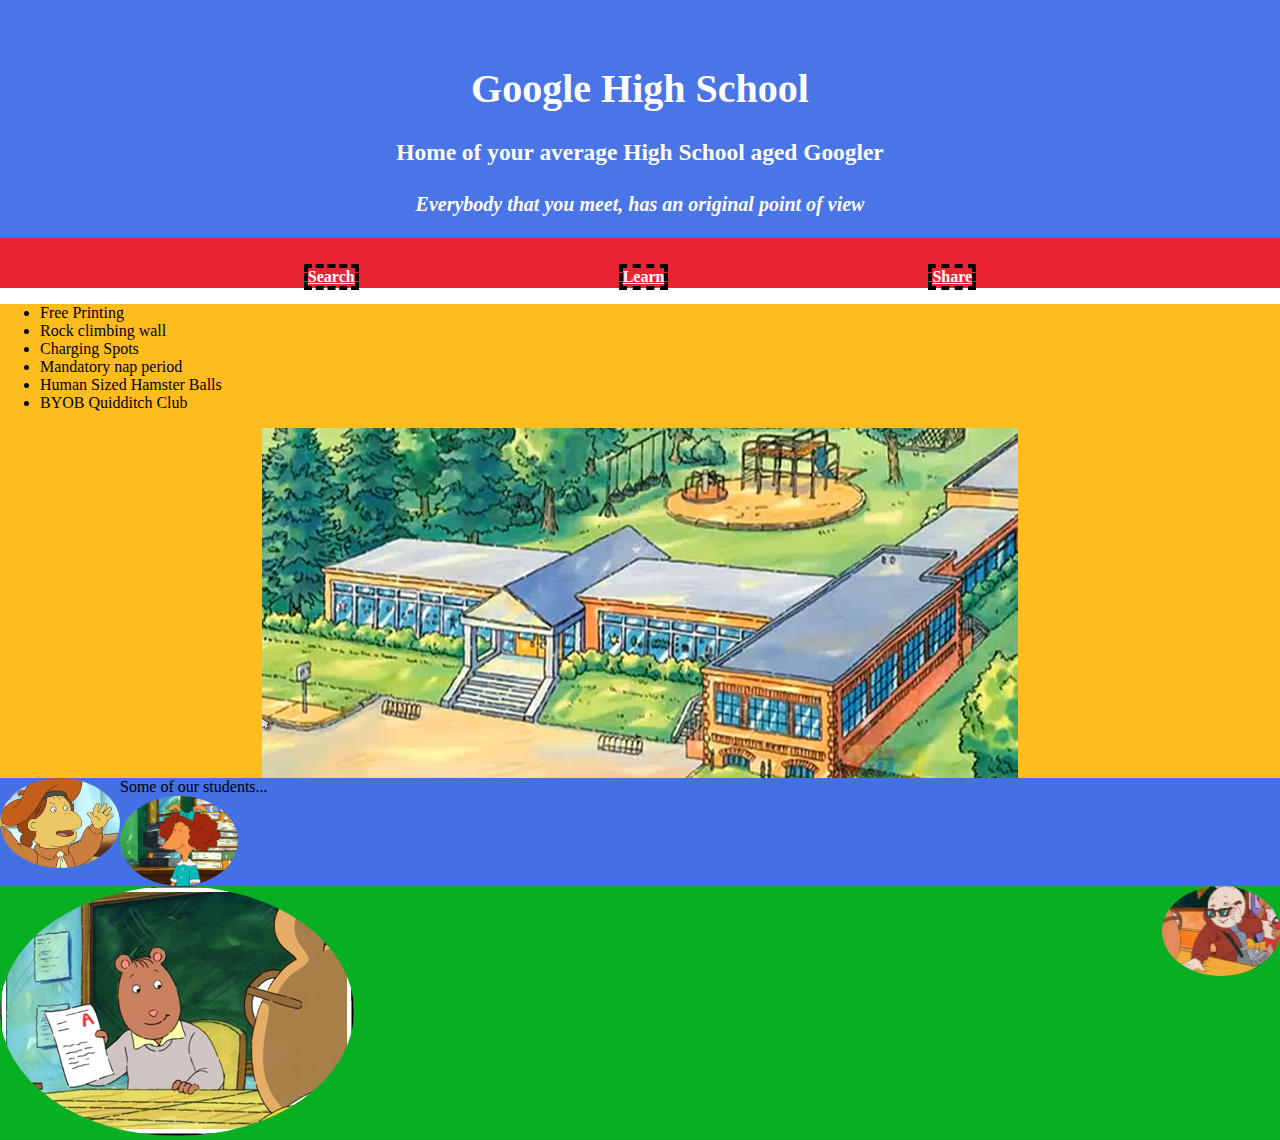
<file: html-css/labs/fixer-upper/index.html>
<!--
  Copyright 2018 Google LLC

  Licensed under the Apache License, Version 2.0 (the "License");
  you may not use this file except in compliance with the License.
  You may obtain a copy of the License at

       http://www.apache.org/licenses/LICENSE-2.0

  Unless required by applicable law or agreed to in writing, software
  distributed under the License is distributed on an "AS IS" BASIS,
  WITHOUT WARRANTIES OR CONDITIONS OF ANY KIND, either express or implied.
  See the License for the specific language governing permissions and
  limitations under the License.
-->
<!DOCTYPE html>
<head>
  <meta charset="UTF-8">
  <title>Google High School</title>
  <link rel="stylesheet" href="style.css">
</head>
<body>
  <div id="header">
    <h1>Google High School</h1>
    <h3>Home of your average High School aged Googler</h3>
    <h4> Everybody that you meet, has an original point of view</h4>
    <!-- Insert your super clever slogan that may or may not have several puns in it -->
  </div>
  <div id="links">
    <a class="link" href="http://google.com">Search</a>
    <!-- Change the two tags below so the links connect to your favorite place to study and share -->
    <a class="link" href="https://quizlet.com/">Learn</a>
    <a class="link" href="http://facebook.com">Share</a>
  </div>
  <div id="info">
    <ul>
      <li> Free Printing </li>
      <li> Rock climbing wall </li>
      <li> Charging Spots </li>
      <li> Mandatory nap period</li>
      <li> Human Sized Hamster Balls </li>
      <li> BYOB Quidditch Club </li>
    </ul>

    <img class = "building" src ="school.png" style="height:350px;" />
    <!-- Insert your list of things that make google high school great here -->
    <!-- Insert an image of google high school here -->
  </div>



  <!--  <img src="buster.jpeg" style="height:90px;" />
    <img src="prunella.png" style="height:90px;" />
    <img src="studious.jpg" style="height:90px;" /> -->

  <div id="container">
    <head> Some of our students... </head>
    <div id="student1" style="float:left;">
      <img id="muffy" src="muffy.png" align="left" style="height:90px;"/>
    </div>

    <div id="student2" style="float:center;">
      <img id="prunella" src="prunella.png" align="center" style="height:90px;"/>
    </div>

    <div id="student3" style="float:right;">
      <img id="buster" src="buster.jpeg" align="right" style="height:90px;"/>
    </div>
  </div>

<div id="final">
  <img id="studious" src="studious.jpg"/>
</div>

  </div>
</body>
</file>
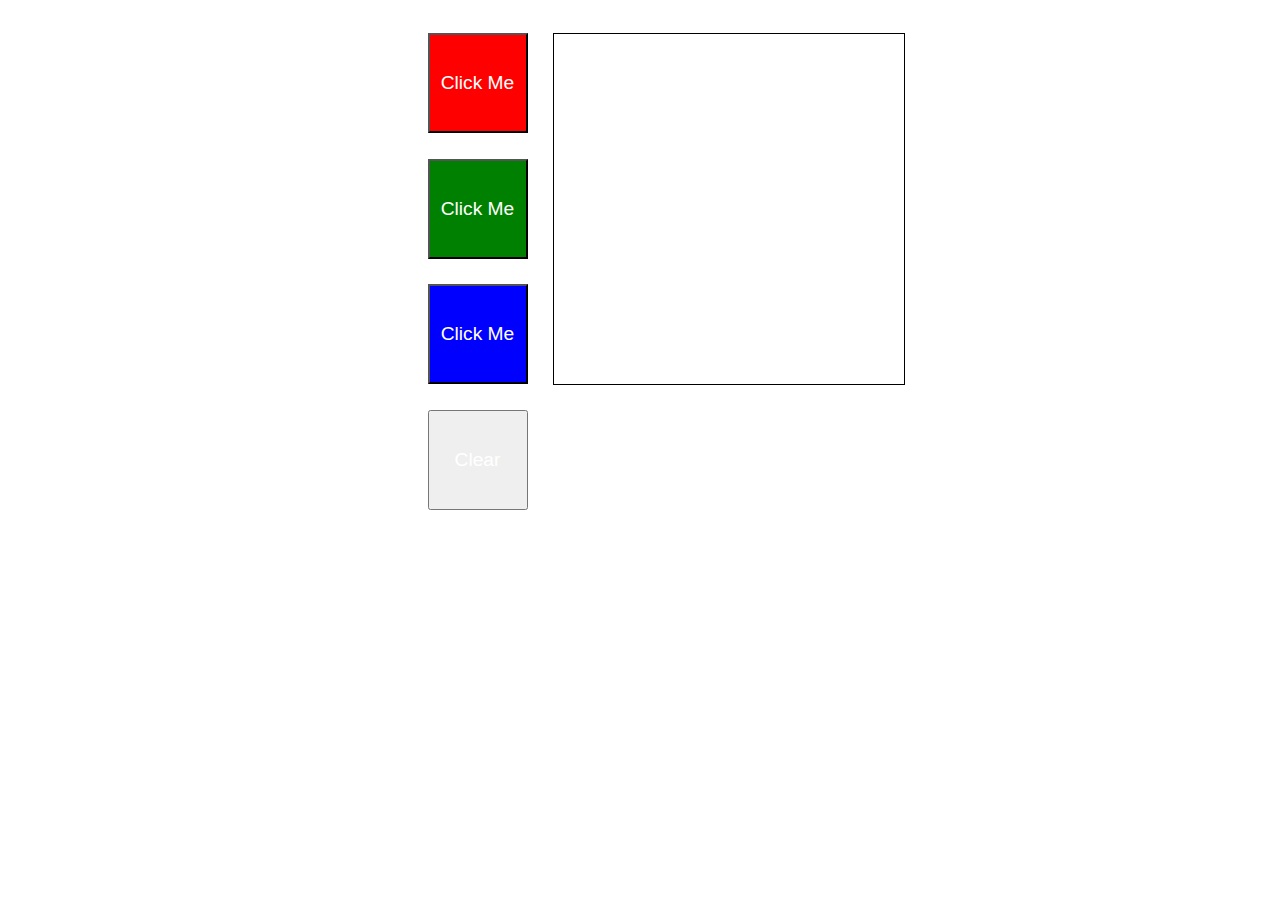
<file: javaScript/labs/Color_Buttons/index.html>
<!--
  Copyright 2018 Google LLC

  Licensed under the Apache License, Version 2.0 (the "License");
  you may not use this file except in compliance with the License.
  You may obtain a copy of the License at

       http://www.apache.org/licenses/LICENSE-2.0

  Unless required by applicable law or agreed to in writing, software
  distributed under the License is distributed on an "AS IS" BASIS,
  WITHOUT WARRANTIES OR CONDITIONS OF ANY KIND, either express or implied.
  See the License for the specific language governing permissions and
  limitations under the License.
-->
<!DOCTYPE html>
<html>
  <head>
    <meta charset="UTF-8">
    <title>title</title>
  <link rel="stylesheet" href="style.css">
  </head>
  <body>

    <div class="container">
      <button class="btn" id="red">Click Me</button>
      <button class="btn" id="green">Click Me</button>
      <button class="btn" id="blue" >Click Me</button>
      <button class="btn" id="clear" > Clear</button>

      <div id="responseBox"></div>
    </div>

  <script src="script.js"></script>
  </body>
</html>
</file>
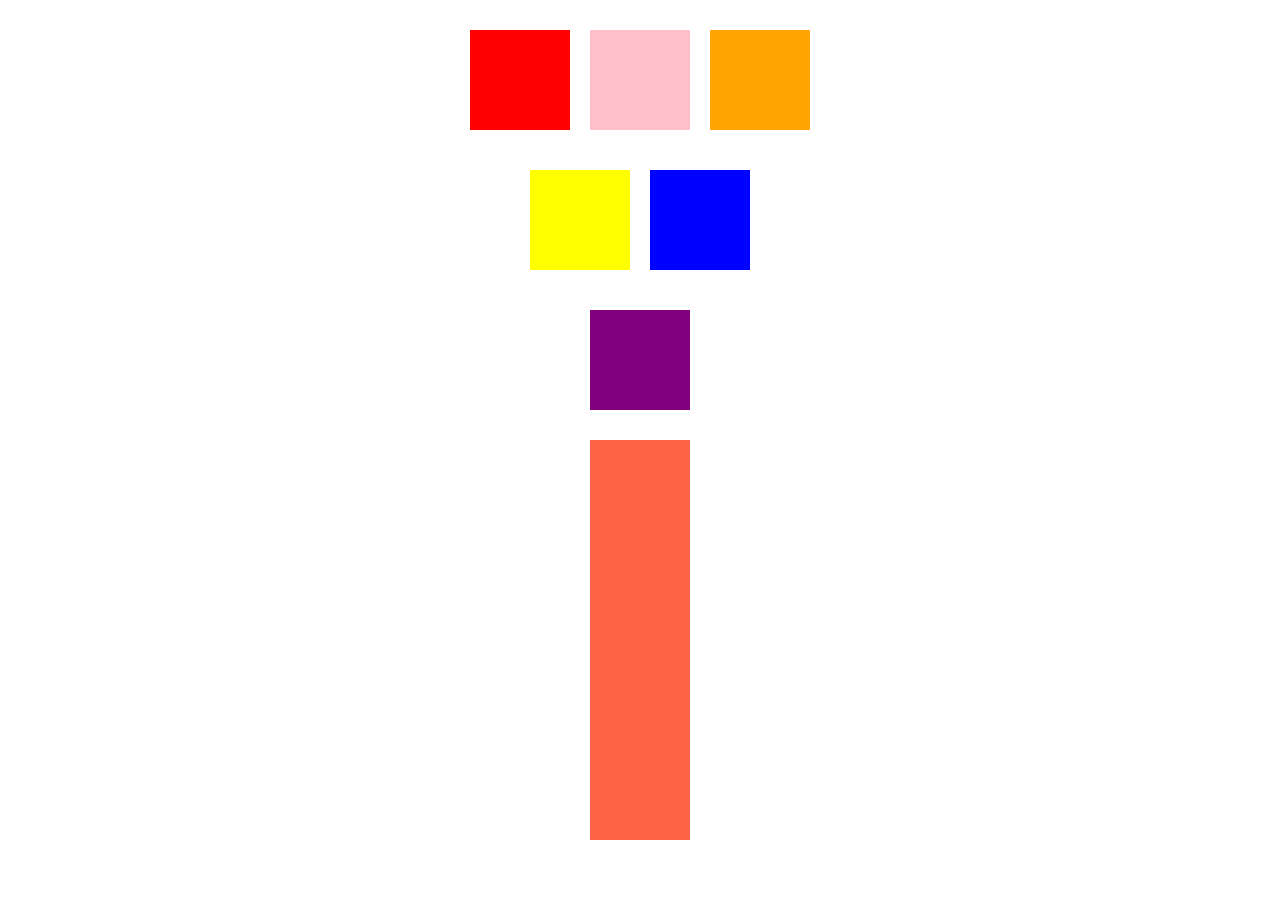
<file: javaScript/labs/DOM_Quest/index.html>
<!--
  Copyright 2018 Google LLC

  Licensed under the Apache License, Version 2.0 (the "License");
  you may not use this file except in compliance with the License.
  You may obtain a copy of the License at

       http://www.apache.org/licenses/LICENSE-2.0

  Unless required by applicable law or agreed to in writing, software
  distributed under the License is distributed on an "AS IS" BASIS,
  WITHOUT WARRANTIES OR CONDITIONS OF ANY KIND, either express or implied.
  See the License for the specific language governing permissions and
  limitations under the License.
-->
<!DOCTYPE html>
<html>
  <head>
    <meta charset="UTF-8">
    <title>title</title>
  <link rel="stylesheet" href="style.css" type="text/css">
  </head>
  <body>
    <div class = "container" id = "container1">
      <div class = "box" id = "box1"></div>
      <div class = "box" id = "box2"></div>
      <div class = "box" id = "box3"></div>
    </div>
    <div class = "container" id = "container2">
      <div class = "box active" id = "box4"> </div>
      <div class ="box" id = "box5"> </div>
    </div>
    <div class = "container" id = "container3">
      <div class = "box" id = "box6"></div>
    </div>
    <div class = "container" id = "container4">
      <div class = "rectangle" id = "rect"></div>
    </div>
  <script src="scripts/clickEvents.js" type="text/javascript"></script>
  <script src = "scripts/windowEvents.js" type = "text/javascript"></script>
</body>
</html>
</file>
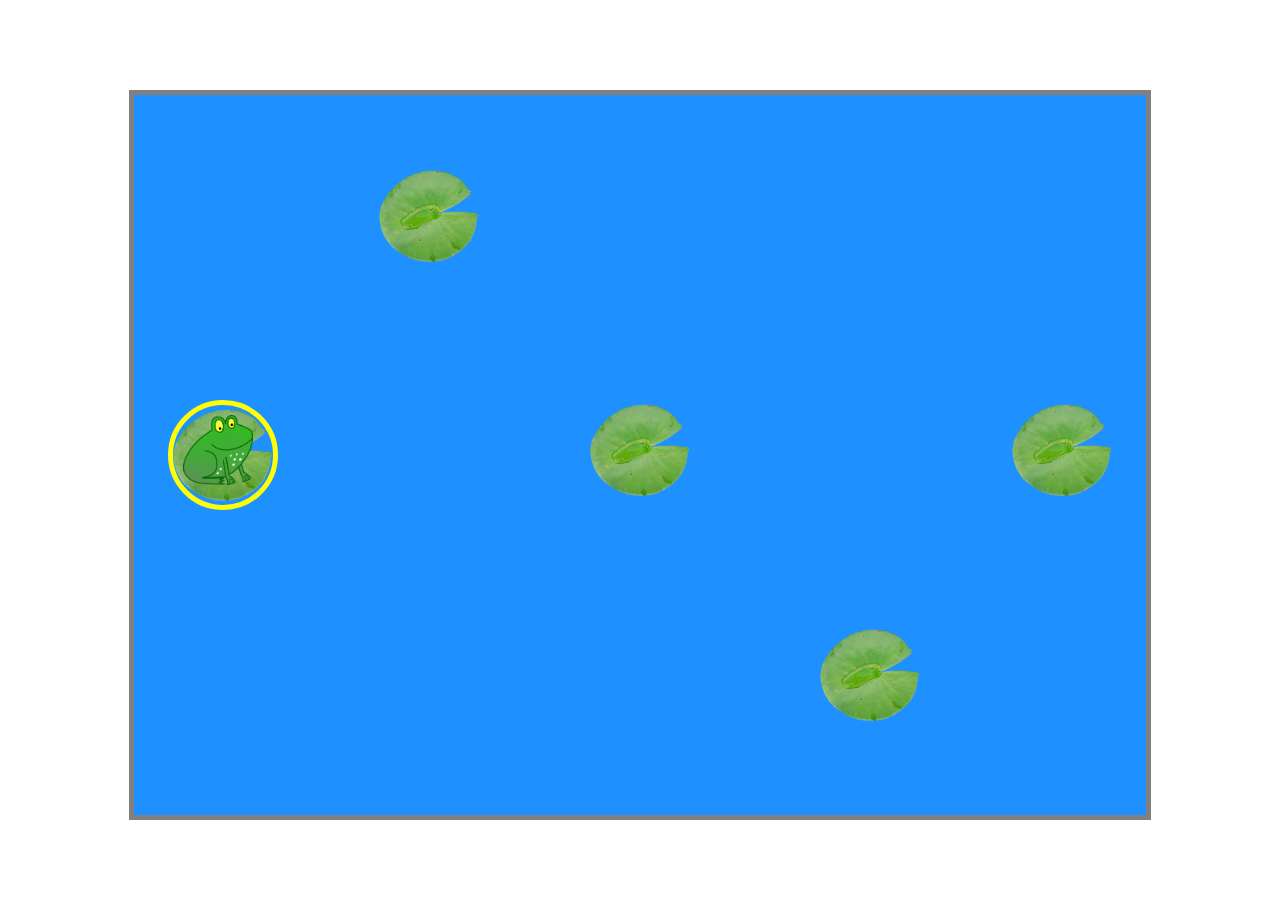
<file: javaScript/labs/Frog_Hopper_DOMination/index.html>
<!--
  Copyright 2018 Google LLC

  Licensed under the Apache License, Version 2.0 (the "License");
  you may not use this file except in compliance with the License.
  You may obtain a copy of the License at

       http://www.apache.org/licenses/LICENSE-2.0

  Unless required by applicable law or agreed to in writing, software
  distributed under the License is distributed on an "AS IS" BASIS,
  WITHOUT WARRANTIES OR CONDITIONS OF ANY KIND, either express or implied.
  See the License for the specific language governing permissions and
  limitations under the License.
-->
<!DOCTYPE html>
<html>
  <head>
    <meta charset="UTF-8">
    <title>title</title>
  <link rel="stylesheet" href="style.css">
  </head>
  <body>
    <div id="board">
      <img id="lilypad1" style="left: 17%; top:50%;" class="lily_pad active" src="lily_pad.png">
      <img id="lilypad2" style="left: 33.5%; top:24%;" class="lily_pad" src="lily_pad.png">
      <img id="lilypad3" style="left:50%; top:50%;" class="lily_pad" src="lily_pad.png">
      <img id="lilypad4" style="left: 68%; top:75%;" class="lily_pad" src="lily_pad.png">
      <img id="lilypad5" style="left: 83%; top:50%;" class="lily_pad" src="lily_pad.png">
      <img id="frog" src="frogger.png">
      <p id="name"></p>
    </div>

  <script src="script.js"></script>
  </body>
</html>
</file>
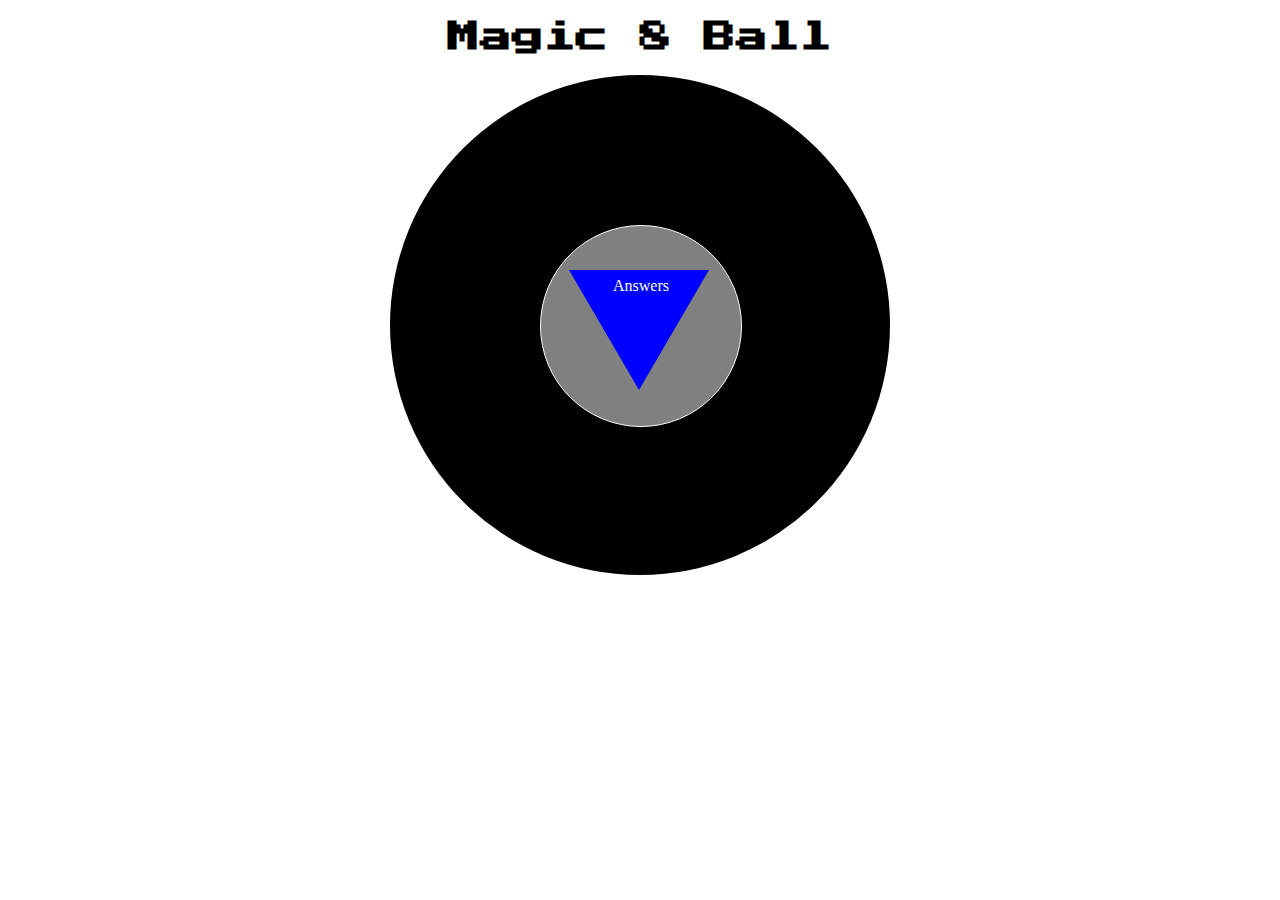
<file: javaScript/labs/Magic-8-Ball/index.html>
<!--
  Copyright 2018 Google LLC

  Licensed under the Apache License, Version 2.0 (the "License");
  you may not use this file except in compliance with the License.
  You may obtain a copy of the License at

       http://www.apache.org/licenses/LICENSE-2.0

  Unless required by applicable law or agreed to in writing, software
  distributed under the License is distributed on an "AS IS" BASIS,
  WITHOUT WARRANTIES OR CONDITIONS OF ANY KIND, either express or implied.
  See the License for the specific language governing permissions and
  limitations under the License.
-->
<!DOCTYPE html>
<head>
  <meta charset="UTF-8">
  <title>Magic 8 Ball</title>
  <link href="https://fonts.googleapis.com/css?family=Press+Start+2P" rel="stylesheet">
  <link rel="stylesheet" href="style.css">
</head>
<body>
  <h1>Magic 8 Ball</h1>
  <div id="ball">
    <div id="inner">
      <div id="triangle">
      </div>
      <div id="text">
        <p id="answer">Answers</p>
      </div>
    </div>
  </div>
  <script src="script.js"></script>
</body>
</file>
<file: html-css/labs/fixer-upper/style.css>
/*
 * Copyright 2018 Google LLC
 *
 * Licensed under the Apache License, Version 2.0 (the "License");
 * you may not use this file except in compliance with the License.
 * You may obtain a copy of the License at
 *
 *      http://www.apache.org/licenses/LICENSE-2.0
 *
 * Unless required by applicable law or agreed to in writing, software
 * distributed under the License is distributed on an "AS IS" BASIS,
 * WITHOUT WARRANTIES OR CONDITIONS OF ANY KIND, either express or implied.
 * See the License for the specific language governing permissions and
 * limitations under the License.
 */

body {
  margin: 0px;
}

#header {
  color: white;
  background-color: #4a75e6;
  font-size: 20px;
  height: 200px;
  margin: 0px;
  padding-top: 3%;
  text-align: center;
  width: 100%;
}

#links {
  background-color: #EA2533;
  height: 50px;
  text-align: center;
}

.link {
  color: white;
  display: inline-block;
  font-weight: bold;
  margin-left: 10%;
  margin-right: 10%;
  margin-top: 2%;
  border: 4px dashed black;
}

.building {
  display: block;
  margin-left: auto;
  margin-right: auto;

}

#info {
  background-color: #FEBC1F;
}
#final {
  background-color: #08AF22;
}

h4 {
  font-style: italic;
}

/* images */

#container {
  background-color: #4470E6;
}

#studious, #muffy, #prunella, #buster {
  border-radius: 50%;
}

#building {
  position: relative;
  top: -2px;
}
</file>
<file: javaScript/labs/Color_Buttons/style.css>
/*
 * Copyright 2018 Google LLC
 *
 * Licensed under the Apache License, Version 2.0 (the "License");
 * you may not use this file except in compliance with the License.
 * You may obtain a copy of the License at
 *
 *      http://www.apache.org/licenses/LICENSE-2.0
 *
 * Unless required by applicable law or agreed to in writing, software
 * distributed under the License is distributed on an "AS IS" BASIS,
 * WITHOUT WARRANTIES OR CONDITIONS OF ANY KIND, either express or implied.
 * See the License for the specific language governing permissions and
 * limitations under the License.
 */

.btn {
  color: white;
  font-family: Helvetica;
  font-size: 1.2rem;
  font-weight: 100;
  height: 100px;
  width: 100px;
}

.container {
  display: grid;
  grid-gap: 25px;
  grid-template-columns: 100px 300px;
  margin: 25px;
}

body {
  display: flex;
  justify-content: center;
}

#responseBox {
  border: solid thin black;
  grid-column: 2 / 3;
  grid-row: 1 / 4;
  height: 350px;
  width: 350px;
}

#red {
  background-color: red;
}

#blue {
  background-color: blue;
}

#green {
  background-color: green;
}
</file>
<file: javaScript/labs/DOM_Quest/style.css>
/*
 * Copyright 2018 Google LLC
 *
 * Licensed under the Apache License, Version 2.0 (the "License");
 * you may not use this file except in compliance with the License.
 * You may obtain a copy of the License at
 *
 *      http://www.apache.org/licenses/LICENSE-2.0
 *
 * Unless required by applicable law or agreed to in writing, software
 * distributed under the License is distributed on an "AS IS" BASIS,
 * WITHOUT WARRANTIES OR CONDITIONS OF ANY KIND, either express or implied.
 * See the License for the specific language governing permissions and
 * limitations under the License.
 */


.box{
  height: 100px;
  width: 100px;
  background-color: blue;
  margin: 10px;
}

.active{
  background-color: yellow;
}

.container{
  display: flex;
  justify-content: center;
  margin-top: 20px;
}
#box1{
  background-color: red;
}
#box2{
  background-color: pink;
}
#box3{
  background-color: orange;
}
#box6{
  background-color: purple;
}

.rectangle{
  height: 400px;
  width: 100px;
  background-color: tomato;
}
</file>
<file: javaScript/labs/Frog_Hopper_DOMination/style.css>
/*
 * Copyright 2018 Google LLC
 *
 * Licensed under the Apache License, Version 2.0 (the "License");
 * you may not use this file except in compliance with the License.
 * You may obtain a copy of the License at
 *
 *      http://www.apache.org/licenses/LICENSE-2.0
 *
 * Unless required by applicable law or agreed to in writing, software
 * distributed under the License is distributed on an "AS IS" BASIS,
 * WITHOUT WARRANTIES OR CONDITIONS OF ANY KIND, either express or implied.
 * See the License for the specific language governing permissions and
 * limitations under the License.
 */

#frog{
  height: 70px;
  left: 17%;
  margin-left: -35px; /* Half the width */
  /* negative margins results in the positioning applying to the location of the center of the image */
  margin-top: -35px; /* Half the height */
  position:absolute;
  top: 50%;
  width: 70px;
}

.lily_pad {
  border-radius: 50%;
  height: 100px;
  margin-left: -50px; /* Half the width */
  margin-top: -50px; /* Half the height */
  position: absolute;
  width: 100px;
}

.active {
  border: solid yellow thick;
}

#board {
  background-color: dodgerblue;
  border: solid grey thick;
  height: 80vh;
  margin-left: auto;
  margin-right: auto;
  margin-top: 10vh;
  width: 80%;
}

#one {
  /* left: 17%;
  top:50%; */
}

#two {
  /* left: 33.5%;
  top:24%; */
}

#three {
  /* left:50%;
  top:50%; */
}

#four {
  /* left: 68%;
  top:75%; */
}

#five {
  /* left: 83%;
  top:50%; */
}
</file>
<file: javaScript/labs/Magic-8-Ball/style.css>
/*
 * Copyright 2018 Google LLC
 *
 * Licensed under the Apache License, Version 2.0 (the "License");
 * you may not use this file except in compliance with the License.
 * You may obtain a copy of the License at
 *
 *      http://www.apache.org/licenses/LICENSE-2.0
 *
 * Unless required by applicable law or agreed to in writing, software
 * distributed under the License is distributed on an "AS IS" BASIS,
 * WITHOUT WARRANTIES OR CONDITIONS OF ANY KIND, either express or implied.
 * See the License for the specific language governing permissions and
 * limitations under the License.
 */

h1 {
  font-family: 'Press Start 2P', cursive;
  text-align: center;
}

body {
  margin: 0px;
}

#ball {
  background-color: black;
  border-radius: 50%;
  height: 500px;
  margin-left: auto;
  margin-right: auto;
  width: 500px;
}

#inner {
  background-color: grey;
  border: solid thin white;
  border-radius: 100%;
  height: 200px;
  left: 30%;
  position: relative;
  top: 30%;
  width: 200px;
}

#answer {
  color: white;
  text-align: center;
}

#text {
  height: 100px;
  left: 25%;
  padding-top: 5px;
  position: relative;
  top: -45%;
  width: 100px;
}

#triangle {
	border-left: 70px solid transparent;
	border-right: 70px solid transparent;
	border-top: 120px solid blue;
  height: 0;
  left: 14%;
  position:relative;
  top: 22%;
  width: 0;
}
</file>
